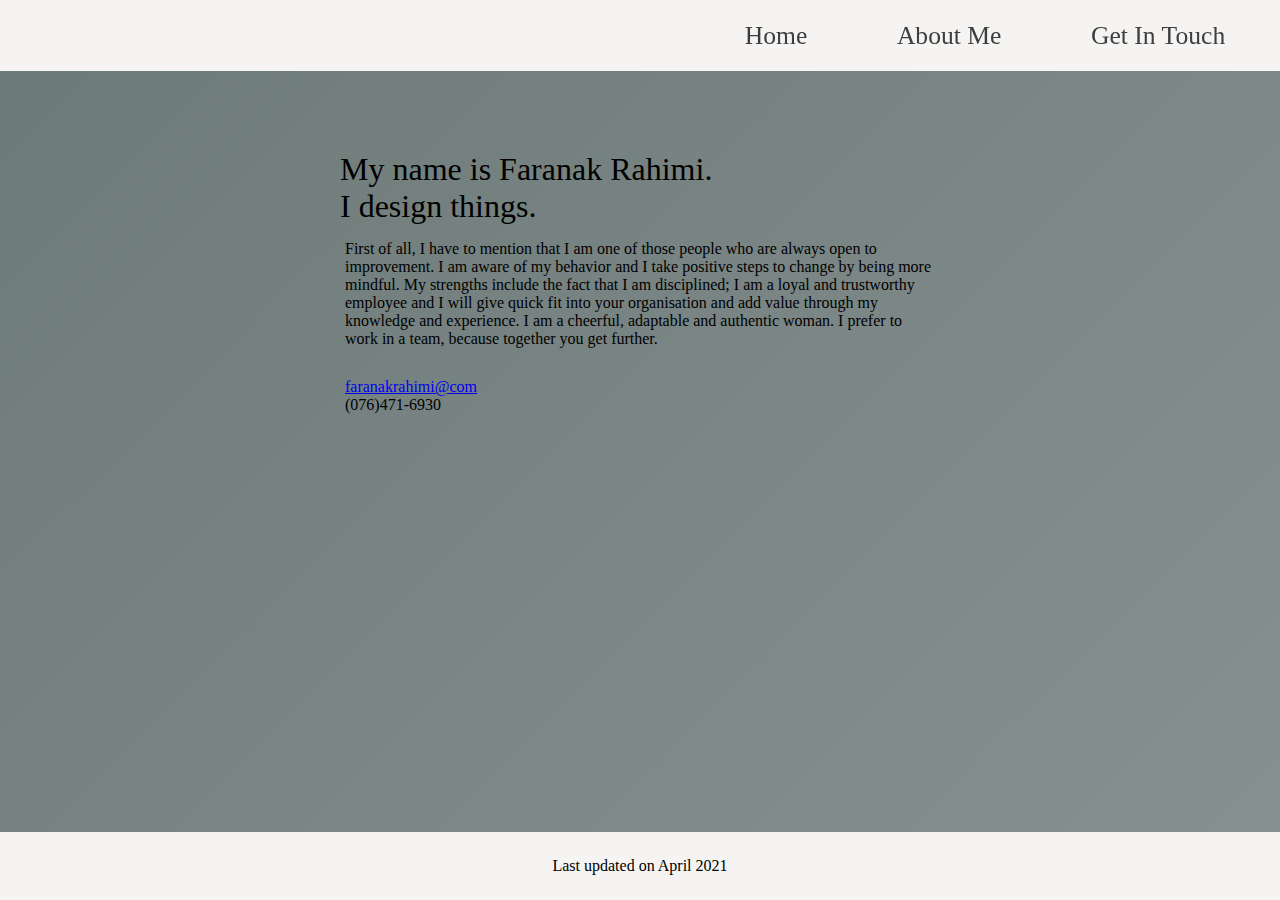
<file: aboutme.html>
<!DOCTYPE html>
<html lang="en">
  <head>
    <meta charset="UTF-8" />
    <meta http-equiv="X-UA-Compatible" content="IE=edge" />
    <meta name="viewport" content="width=device-width, initial-scale=1.0" />
    <meta name="description" content />
    <meta name="format-detection" content="telephone=no" />
    <title>Portfolio</title>
    <link rel="stylesheet" href="style.css">
  </head>
  <body>
    <header>
      <input type="checkbox" id="nav-trigger" class="trigger" />
      <label for="nav-trigger" onclick="">x</label>
      <nav>
        <ul>
          <li><a href="index.html">Home</a></li>
          <li><a href="aboutme.html">About Me</a></li>
          <li><a href="contact.html">Get In Touch</a></li>
        </ul>
      </nav>
    </header>
    <main>
      <article>
        <h1>My name is Faranak Rahimi.<br />I design things.</h1>
        <p>
          First of all, I have to mention that I am one of those people who are
          always open to improvement. I am aware of my behavior and I take
          positive steps to change by being more mindful. My strengths include
          the fact that I am disciplined; I am a loyal and trustworthy employee
          and I will give quick fit into your organisation and add value through
          my knowledge and experience. I am a cheerful, adaptable and authentic
          woman. I prefer to work in a team, because together you get further.
        </p>
        <p>
          <a href="mailto:faranakrahimi17@gmail.com">faranakrahimi@com</a><br />
          (076)471-6930
        </p>
      </article>
    </main>
    <footer><p>Last updated on April 2021</p></footer>
  </body>
</html>
</file>
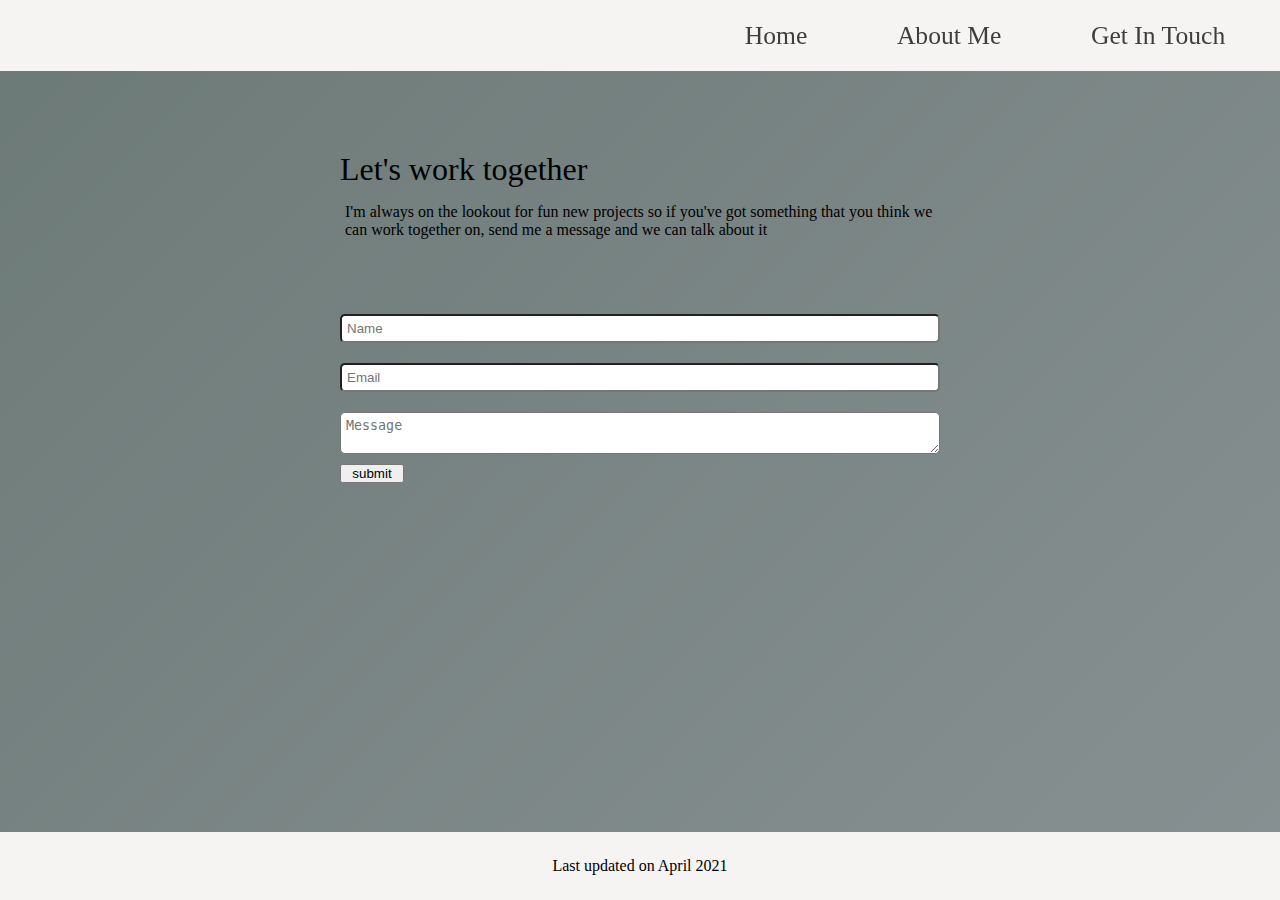
<file: contact.html>
<!DOCTYPE html>
<html lang="en">
  <head>
    <meta charset="UTF-8" />
    <meta http-equiv="X-UA-Compatible" content="IE=edge" />
    <meta name="viewport" content="width=device-width, initial-scale=1.0" />
    <meta name="description" content />
    <meta name="format-detection" content="telephone=no" />
    <title>Portfolio</title>
    <link rel="stylesheet" href="style.css" />
  </head>
  <body>
    <header>
      <input type="checkbox" id="nav-trigger" class="trigger" />
      <label for="nav-trigger" onclick="">x</label>
      <nav>
        <ul>
          <li><a href="index.html">Home</a></li>
          <li><a href="aboutme.html">About Me</a></li>
          <li><a href="contact.html">Get In Touch</a></li>
        </ul>
      </nav>
    </header>
    <main>
      <article >
        <h1>Let's work together</h1>
        <p>
          I'm always on the lookout for fun new projects so if you've got
          something that you think we can work together on, send me a message and
          we can talk about it
        </p>
        <form action="">
          <input type="text" name="name" placeholder="Name" required />
          <input type="email" name="email" placeholder="Email" required />
          <textarea name="field1" placeholder="Message"></textarea>
          <button type="submit">submit</button>
        </form>
      </article>
    </main>
    <footer><p>Last updated on April 2021</p></footer>
  </body>
</html>
</file>
<file: style.css>
*{
	box-sizing: border-box;
	margin: 0;
	padding: 0;
	font-weight: 300;
}


 *, *:before, *:after {
	box-sizing: inherit;
	
}




/* visually hiding Checkbox for hamburger icon, 
but accessible through screen readers and haptic mobile devices */
#nav-trigger {
	opacity: 0;
	position: fixed;
	top: 3.5rem;
	right: 4.5rem;
	z-index: 10;
	
}

/* removing explanation text within label and 
positioning the wrapper for the hamburger*/ 
#nav-trigger + label[for="nav-trigger"] {
	background-color: transparent;
	margin: 1.5rem 0 1.5rem 2.7rem;
	padding: 0;
	width: 3.1rem;
	height: 2.3rem;
	font-size: 0;
	top: 1.7rem;
	right: 3.3rem;
	position: fixed;
	border: none;
	cursor: pointer;
	z-index: 2;
}

#nav-trigger:checked ~ label[for="nav-trigger"] {
  background-color: transparent;
  z-index: 5;
  
}

/* style the 3 bars of the icon, 2 come from the label, 2 from the span*/ 
#nav-trigger + label[for="nav-trigger"] span {
	display: block;
	position: absolute;
	top: 0.5rem;
	left: 0;
	right: 0;
	height: 0;
	background-color: transparent;
	border-radius: 1rem;
	
}

#nav-trigger + label[for="nav-trigger"]::before, 
#nav-trigger + label[for="nav-trigger"]::after {
	background-color: #2a6f77;
	border: 0 none;
	border-radius: 1rem;
	content: " ";
	display: block;
	left: 0;
	height: 5px;
	position: absolute;
	width: 100%;
	-webkit-transition: all 0.25s ease-in-out 0.3s;
	transition: all 0.25s ease-in-out 0.3s;
}

#nav-trigger + label[for="nav-trigger"]::after {
	top: 1.4rem;
}

#nav-trigger + label[for="nav-trigger"]::before {
  top: -0.4rem;
}

#nav-trigger:checked + label[for="nav-trigger"]::before, 
#nav-trigger:checked + label[for="nav-trigger"]::after {
	background-color: #000000;
	left: 50%;
	top: 0.5rem;
	width: 0;
	-webkit-transition: top 0.25s ease-in-out 0.25s;
	transition: top 0.25s ease-in-out 0.25s;
}

#nav-trigger + label[for="nav-trigger"] span::before, 
#nav-trigger + label[for="nav-trigger"] span::after {
	position: absolute;
	display: block;
	left: 0;
	width: 100%;
	height: 5px;
	background-color: #2c8702;
	border-radius: 1rem;
	content: "";
	top: 0;
	-webkit-transition: -webkit-transform 0.25s ease-in-out 0.25s;
	transition: transform 0.25s ease-in-out 0.25s;
}

/* while the label is needed to have 3 bars for the hamburger, 
the closing x only needs 2, coming from the span */
#nav-trigger:checked ~ label[for="nav-trigger"] span::before {
	background-color: #000000;
	-webkit-transform: rotate(45deg);
	-moz-transform: rotate(45deg);
	-ms-transform: rotate(45deg);
	-o-transform: rotate(45deg);
	transform: rotate(45deg);
	-webkit-transition: -webkit-transform 0.25s ease-in-out;
	transition: transform 0.25s ease-in-out;
}

#nav-trigger:checked ~ label[for="nav-trigger"] span::after {
	background-color: #000000;
	-webkit-transform: rotate(-45deg);
	-moz-transform: rotate(-45deg);
	-ms-transform: rotate(-45deg);
	-o-transform: rotate(-45deg);
	transform: rotate(-45deg);
	-webkit-transition: -webkit-transform 0.25s ease-in-out;
	transition: transform 0.25s ease-in-out;
}

/* move navigation off canvas - to the right*/ 
#nav-trigger ~ nav {
	
	bottom: 0;
	margin: 0;
	overflow: auto;
	padding: 0;
	position: fixed;
	right: -35rem;
	top: 0;
	z-index: 3;
	width: 100%;
	width: auto;
	width: 34rem;
	-webkit-backface-visibility: hidden;
	backface-visibility: hidden;
	-webkit-transition: all;
	-webkit-transition-duration: 500ms;
	-webkit-transition-delay: 0.1s;
	transition: all;
	transition-duration: 500ms;
	transition-delay: 0.1s;
}

#nav-trigger:checked ~ nav {
	right: 0;
	-webkit-transition-delay: 0s;
	transition-delay: 0s;
}

ul {
  list-style: none;
  display: -webkit-box;
  display: -moz-box;
  display: -ms-flexbox;
  display: -webkit-flex;
  display: flex;
  -webkit-flex-flow: column nowrap;
  flex-flow: column nowrap;
  align-items: center;
}

li {
	line-height: 1;
	margin: 0 2rem;
	
}

nav a {
	color: #3e3e3e;
	display: block;
	font-size: 2rem;
	margin: 0;
	padding: 0.5em;
	text-decoration: none;
	
	
}

body{
	display: flex;
	flex-direction: column;
	justify-content: space-between; 
	min-height: 100%;
	background: linear-gradient(-45deg, #f5f4f3, #645f61, #91989b, #6c7a77);
	background-size: 400% 400%;
	animation: gradient 15s ease infinite;
	height: 100vh;
   }
   
   @keyframes gradient {
	   0% {
		   background-position: 0% 50%;
	   }
	   50% {
		   background-position: 100% 50%;
	   }
	   100% {
		   background-position: 0% 50%;
	   }
   }
   img{
	opacity: 0;
}
/*h1{
	margin: 0 5rem  20rem 5rem;
	font-size: 2rem;
}
.home-paragraph{
	text-align: center;
	margin-bottom: 2rem;
	font-size: 1.5rem;
} */
  
   footer{
	background-color: #f5f4f3;
	padding: 10px;
}




/* min-width 751px, medium screens*/ 
@media only screen and (min-width: 700px) {
  #nav-trigger ~ nav {
    position: static;
    width: 100%;
  }

 

  /* hiding hamburger icon completely on desktop */
  #nav-trigger,
  #nav-trigger + label {
    display: none;
  }
  html{
   font-family:Georgia, 'Times New Roman', Times, serif;
	color: black;
   }
   body{
	display: flex;
	flex-direction: column; 
	min-height: 100%;
	background: linear-gradient(-45deg, #f5f4f3, #645f61, #91989b, #6c7a77);
	   background-size: 400% 400%;
	   animation: gradient 15s ease infinite;
	   height: 100vh;
   }
   
   @keyframes gradient {
	   0% {
		   background-position: 0% 50%;
	   }
	   50% {
		   background-position: 100% 50%;
	   }
	   100% {
		   background-position: 0% 50%;
	   }
   }
header{
   margin: 5px;
   }
nav{
	   display: flex;
	   justify-content: flex-end;
	   
   }
   ul {
    -webkit-flex-flow: row nowrap;
    flex-flow: row nowrap;
  }

  nav a {
    font-size: 2vw;	
  }

header ,footer{
	background-color: #f5f4f3;
	margin: 0%;
	padding: 10px;
}

  main{
	margin-top: 1rem;
	display: flex;
	flex-direction: column;
	justify-content: space-between; 
 	flex: 1;
 	width: 100%;
 	margin-top: 5rem;
}
.h1-home{
	width: 40%;
	padding: 5rem;
	margin-bottom: 2rem;
	
}

article{
   display: flex;
   flex-direction: column;
   margin: 0 auto;
   max-width: 600px;
   width: 100%;
}
.home-paragraph{
background-color: #cecbc8;
width: 100%;
max-width: 100vw;
text-align: center;
height: 30%;
}

section {
   display: flex;
   flex-direction: row; 
   align-items: center;
   justify-content: space-between;
}

form {
   display: flex;
   flex-direction: column; 
   margin-top: 50px;
}

input , textarea ,p {
   border-radius: 5px;
   margin: 10px 0;
   padding: 5px;
}
textarea {
   resize: vertical;
}

section  {
   margin: 0 5vw 0 5vw;
   /* order: 2; */
}
section img {
   margin: 0 5vw;
   /* order: 1; */
   border-radius: 5%;
   opacity: 0.5;

    
}
button{
   width: 60px;
}
section + p {
   text-align: center;
}


footer{
   text-align: center;
}
}
</file>
